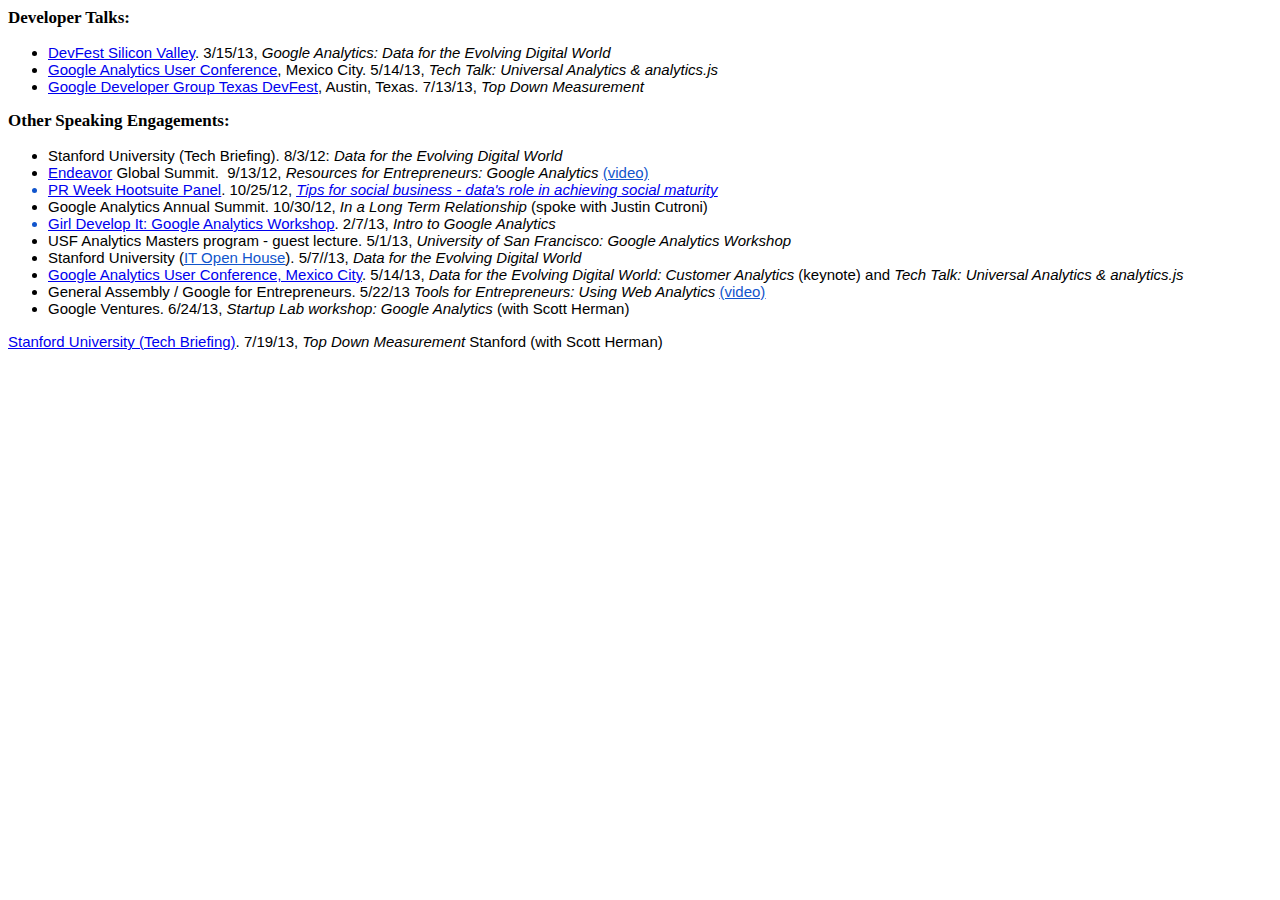
<file: templates/posts/speaking.html>
<!DOCTYPE html PUBLIC "-//W3C//DTD HTML 4.01//EN" "http://www.w3.org/TR/html4/strict.dtd">
<html>
<head>
  <meta http-equiv="Content-Type" content="text/html; charset=utf-8">
  <meta http-equiv="Content-Style-Type" content="text/css">
  <title></title>
  <meta name="Generator" content="Cocoa HTML Writer">
  <meta name="CocoaVersion" content="1187.4">
  <style type="text/css">
    p.p4 {margin: 0.0px 0.0px 0.0px 0.0px; font: 15.0px Arial}
    li.li2 {margin: 0.0px 0.0px 0.0px 0.0px; line-height: 17.0px; font: 15.0px Arial}
    li.li3 {margin: 0.0px 0.0px 0.0px 0.0px; line-height: 17.0px; font: 15.0px Arial; color: #1155cc}
    span.s1 {color: #1155cc}
    span.s2 {text-decoration: underline}
    span.s3 {text-decoration: underline ; color: #1155cc}
    span.s4 {color: #000000}
    ul.ul1 {list-style-type: disc}
  </style>
</head>
<body>
<h2 style="margin: 0.0px 0.0px 0.0px 0.0px; line-height: 19.0px; font: 17.0px 'Trebuchet MS'"><b>Developer Talks:</b></h2>
<ul class="ul1">
  <li class="li2"><span class="s1"><a href="http://devfestsiliconvalley.eventbrite.com/"><span class="s2">DevFest Silicon Valley</span></a></span>. 3/15/13, <i>Google Analytics: Data for the Evolving Digital World</i></li>
  <li class="li2"><span class="s1"><a href="http://www.gauc.mx/home/programa.asp"><span class="s2">Google Analytics User Conference</span></a></span>, Mexico City. 5/14/13,<i> Tech Talk: Universal Analytics &amp; analytics.js</i></li>
  <li class="li2"><span class="s1"><a href="http://txdevfest.com/google-analytics.html"><span class="s2">Google Developer Group Texas DevFest</span></a></span>, Austin, Texas. 7/13/13, <i>Top Down Measurement</i></li>
</ul>
<h2 style="margin: 0.0px 0.0px 0.0px 0.0px; line-height: 19.0px; font: 17.0px 'Trebuchet MS'"><b>Other Speaking Engagements:</b></h2>
<ul class="ul1">
  <li class="li2">Stanford University (Tech Briefing). 8/3/12: <i>Data for the Evolving Digital World</i></li>
  <li class="li2"><span class="s1"><a href="http://www.endeavor.org/"><span class="s2">Endeavor</span></a></span> Global Summit.  9/13/12, <i>Resources for Entrepreneurs: Google Analytics</i> <a href="http://www.youtube.com/watch?v=affP27eMeGY"><span class="s3">(video)</span></a><span class="Apple-converted-space"> </span></li>
  <li class="li3"><a href="http://www.prweekus.com/speakers/section/2937/"><span class="s2">PR Week Hootsuite Panel</span></a><span class="s4">. 10/25/12, <a href="http://www.prweekus.com/agenda/section/2901/"><span class="s2"><i>Tips for social business - data's role in achieving social maturity</i></span></a></span></li>
  <li class="li2">Google Analytics Annual Summit. 10/30/12, <i>In a Long Term Relationship</i> (spoke with Justin Cutroni)</li>
  <li class="li3"><a href="http://www.meetup.com/Girl-Develop-It-San-Francisco/events/96964252/"><span class="s2">Girl Develop It: Google Analytics Workshop</span></a><span class="s4">. 2/7/13, <i>Intro to Google Analytics<span class="Apple-converted-space"> </span></i></span></li>
  <li class="li2">USF Analytics Masters program - guest lecture. 5/1/13, <i>University of San Francisco: Google Analytics Workshop</i></li>
  <li class="li2">Stanford University (<a href="https://itopenhouse.stanford.edu/schedule"><span class="s3">IT Open House</span></a>). 5/7//13, <i>Data for the Evolving Digital World</i><span class="Apple-converted-space"> </span></li>
  <li class="li2"><span class="s1"><a href="http://www.gauc.mx/home/programa.asp"><span class="s2">Google Analytics User Conference, Mexico City</span></a></span>. 5/14/13, <i>Data for the Evolving Digital World: Customer Analytics</i> (keynote) and <i>Tech Talk: Universal Analytics &amp; analytics.js</i><span class="Apple-converted-space"> </span></li>
  <li class="li2">General Assembly / Google for Entrepreneurs. 5/22/13 <i>Tools for Entrepreneurs: Using Web Analytics</i> <a href="http://www.youtube.com/watch?v=4we3bDJfUlw"><span class="s3">(video)</span></a></li>
  <li class="li2">Google Ventures. 6/24/13, <i>Startup Lab workshop: Google Analytics</i> (with Scott Herman)</li>
</ul>
<p class="p4"><span class="s3"><a href="http://events.stanford.edu/events/385/38509/">Stanford University (Tech Briefing)</a></span>. 7/19/13, <i>Top Down Measurement</i> Stanford (with Scott Herman)</p>
</body>
</html>
</file>
